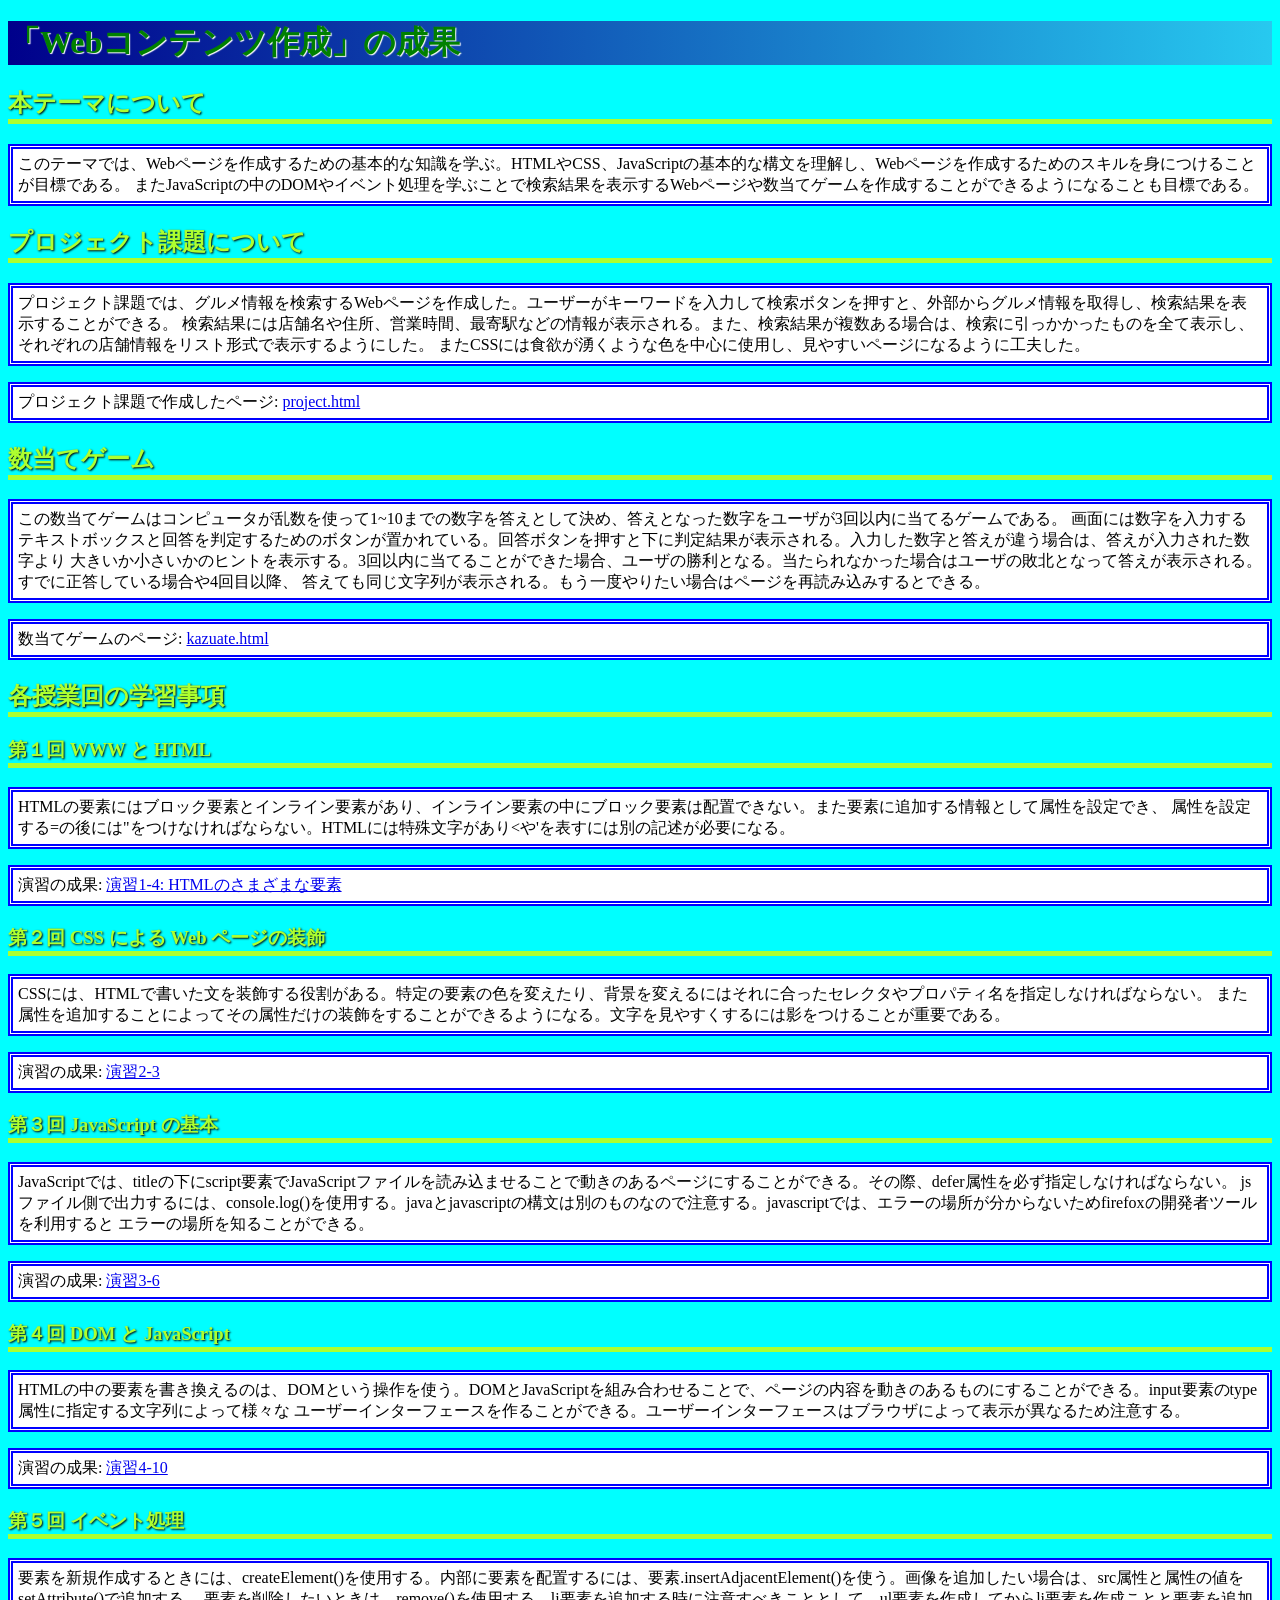
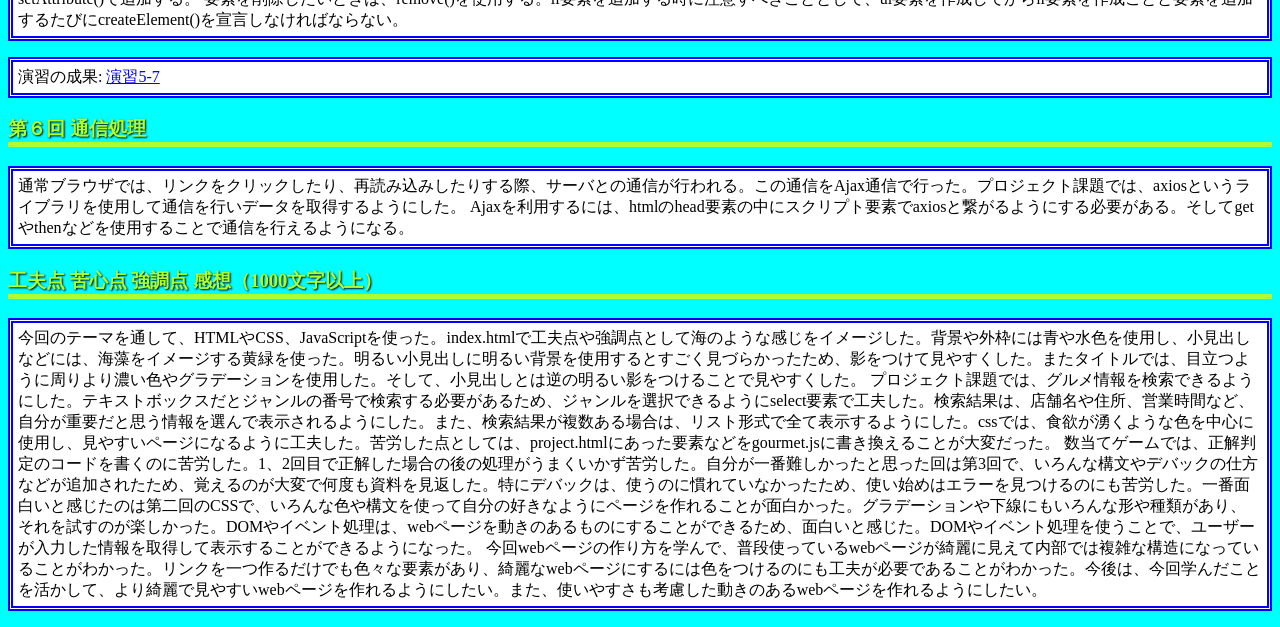
<file: index.html>
<!DOCTYPE html>
<div>
  <head>
    <meta charset="utf-8">
    <title>My test page</title>
    <link rel="stylesheet" href="style.css">
  </head>
  <body>
  <h1>「Webコンテンツ作成」の成果</h1>
  <h2>本テーマについて</h2>
  <p><!--（ここにはこのテーマの学習の目的と目標を記載してください.シラバスを参考にしましょう.(100文字)-->
    このテーマでは、Webページを作成するための基本的な知識を学ぶ。HTMLやCSS、JavaScriptの基本的な構文を理解し、Webページを作成するためのスキルを身につけることが目標である。
  またJavaScriptの中のDOMやイベント処理を学ぶことで検索結果を表示するWebページや数当てゲームを作成することができるようになることも目標である。
  </p>
  <h2>プロジェクト課題について</h2>
  <p><!--(ここには皆さんが取り組んだプロジェクト課題について書きましょう.)(200文字以上)-->
    プロジェクト課題では、グルメ情報を検索するWebページを作成した。ユーザーがキーワードを入力して検索ボタンを押すと、外部からグルメ情報を取得し、検索結果を表示することができる。
    検索結果には店舗名や住所、営業時間、最寄駅などの情報が表示される。また、検索結果が複数ある場合は、検索に引っかかったものを全て表示し、それぞれの店舗情報をリスト形式で表示するようにした。
    またCSSには食欲が湧くような色を中心に使用し、見やすいページになるように工夫した。
  </p>
  <p>プロジェクト課題で作成したページ:
    <a href="project.html" target="_blank">project.html</a>
  </p>

  <h2>数当てゲーム</h2>
  <p><!--(このテーマの第3回から数当てゲームを作りますので、そのあとにゲームの概要を説明してください.)(200文字以上)-->
    この数当てゲームはコンピュータが乱数を使って1~10までの数字を答えとして決め、答えとなった数字をユーザが3回以内に当てるゲームである。
    画面には数字を入力するテキストボックスと回答を判定するためのボタンが置かれている。回答ボタンを押すと下に判定結果が表示される。入力した数字と答えが違う場合は、答えが入力された数字より
    大きいか小さいかのヒントを表示する。3回以内に当てることができた場合、ユーザの勝利となる。当たられなかった場合はユーザの敗北となって答えが表示される。すでに正答している場合や4回目以降、
    答えても同じ文字列が表示される。もう一度やりたい場合はページを再読み込みするとできる。
  </p>
  <p>数当てゲームのページ:
    <a href="kazuate.html" target="_blank">kazuate.html</a>
  </p>
  

    <div id="zentai">

  <h2>各授業回の学習事項</h2>

  <div><h3>第１回 WWW と HTML</h3>
  <!-- <p>(今回学習した事柄を説明してください.)(100文字以上)</p> -->
  <p>HTMLの要素にはブロック要素とインライン要素があり、インライン要素の中にブロック要素は配置できない。また要素に追加する情報として属性を設定でき、
    属性を設定する=の後には&quot;をつけなければならない。HTMLには特殊文字があり&lt;や&apos;を表すには別の記述が必要になる。</p>
  <p>演習の成果:
    <a href="practice-html/elements.html" target="_blank">演習1-4: HTMLのさまざまな要素</a>
  </p></div>

  <div><h3>第２回 CSS による Web ページの装飾</h3></div>
  <p>CSSには、HTMLで書いた文を装飾する役割がある。特定の要素の色を変えたり、背景を変えるにはそれに合ったセレクタやプロパティ名を指定しなければならない。
    また属性を追加することによってその属性だけの装飾をすることができるようになる。文字を見やすくするには影をつけることが重要である。</p>
  <p>演習の成果:
    <a href="practice-css/browser-intro.html" target="_blank">演習2-3</a></p>

  <div><h3>第３回 JavaScript の基本</h3></div>
  <p>JavaScriptでは、titleの下にscript要素でJavaScriptファイルを読み込ませることで動きのあるページにすることができる。その際、defer属性を必ず指定しなければならない。
    jsファイル側で出力するには、console.log()を使用する。javaとjavascriptの構文は別のものなので注意する。javascriptでは、エラーの場所が分からないためfirefoxの開発者ツールを利用すると
    エラーの場所を知ることができる。
  </p>
  <p>演習の成果:
    <a href="practice-js/obj-practice.html" target="_blank">演習3-6</a>
  </p>

  <div><h3>第４回 DOM と JavaScript</h3></div>
  <p>HTMLの中の要素を書き換えるのは、DOMという操作を使う。DOMとJavaScriptを組み合わせることで、ページの内容を動きのあるものにすることができる。input要素のtype属性に指定する文字列によって様々な
    ユーザーインターフェースを作ることができる。ユーザーインターフェースはブラウザによって表示が異なるため注意する。
  </p>
  <p>演習の成果:
    <a href="practice-eventdom/tashizan.html" target="_blank">演習4-10</a>
  </p>

  <div><h3>第５回 イベント処理 </h3></div>
  <p>要素を新規作成するときには、createElement()を使用する。内部に要素を配置するには、要素.insertAdjacentElement()を使う。画像を追加したい場合は、src属性と属性の値をsetAttribute()で追加する。
    要素を削除したいときは、remove()を使用する。li要素を追加する時に注意すべきこととして、ul要素を作成してからli要素を作成ことと要素を追加するたびにcreateElement()を宣言しなければならない。
  </p>
  <p>演習の成果:
    <a href="practice-dom2/dom2-exercise.html" target="_blank">演習5-7</a>
  </p>

  <div><h3>第６回 通信処理 </h3></div>
  <p>通常ブラウザでは、リンクをクリックしたり、再読み込みしたりする際、サーバとの通信が行われる。この通信をAjax通信で行った。プロジェクト課題では、axiosというライブラリを使用して通信を行いデータを取得するようにした。
    Ajaxを利用するには、htmlのhead要素の中にスクリプト要素でaxiosと繋がるようにする必要がある。そしてgetやthenなどを使用することで通信を行えるようになる。
  </p>

  <div><h3>工夫点 苦心点 強調点 感想（1000文字以上） </h3></div>
  <p>
    今回のテーマを通して、HTMLやCSS、JavaScriptを使った。index.htmlで工夫点や強調点として海のような感じをイメージした。背景や外枠には青や水色を使用し、小見出しなどには、海藻をイメージする黄緑を使った。明るい小見出しに明るい背景を使用するとすごく見づらかったため、影をつけて見やすくした。またタイトルでは、目立つように周りより濃い色やグラデーションを使用した。そして、小見出しとは逆の明るい影をつけることで見やすくした。
    プロジェクト課題では、グルメ情報を検索できるようにした。テキストボックスだとジャンルの番号で検索する必要があるため、ジャンルを選択できるようにselect要素で工夫した。検索結果は、店舗名や住所、営業時間など、自分が重要だと思う情報を選んで表示されるようにした。また、検索結果が複数ある場合は、リスト形式で全て表示するようにした。cssでは、食欲が湧くような色を中心に使用し、見やすいページになるように工夫した。苦労した点としては、project.htmlにあった要素などをgourmet.jsに書き換えることが大変だった。
    数当てゲームでは、正解判定のコードを書くのに苦労した。1、2回目で正解した場合の後の処理がうまくいかず苦労した。自分が一番難しかったと思った回は第3回で、いろんな構文やデバックの仕方などが追加されたため、覚えるのが大変で何度も資料を見返した。特にデバックは、使うのに慣れていなかったため、使い始めはエラーを見つけるのにも苦労した。一番面白いと感じたのは第二回のCSSで、いろんな色や構文を使って自分の好きなようにページを作れることが面白かった。グラデーションや下線にもいろんな形や種類があり、それを試すのが楽しかった。DOMやイベント処理は、webページを動きのあるものにすることができるため、面白いと感じた。DOMやイベント処理を使うことで、ユーザーが入力した情報を取得して表示することができるようになった。
    今回webページの作り方を学んで、普段使っているwebページが綺麗に見えて内部では複雑な構造になっていることがわかった。リンクを一つ作るだけでも色々な要素があり、綺麗なwebページにするには色をつけるのにも工夫が必要であることがわかった。今後は、今回学んだことを活かして、より綺麗で見やすいwebページを作れるようにしたい。また、使いやすさも考慮した動きのあるwebページを作れるようにしたい。
    
  </p>
  </body>
</html>
</file>
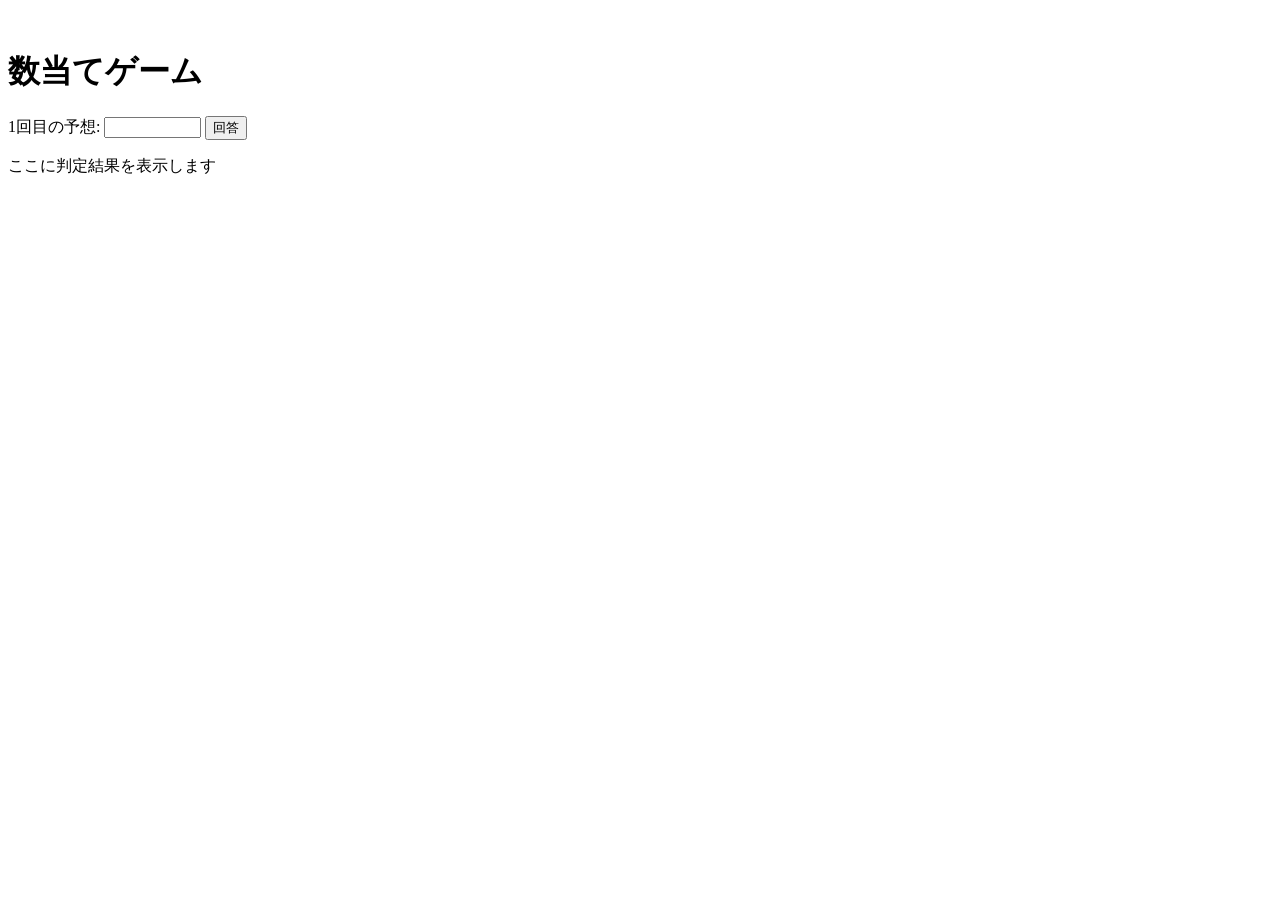
<file: kazuate.html>
<!-- 課題4-1: 数当てゲーム -->

<!DOCTYPE html>
<html>
  <head>
    <meta charset="utf-8">
    <title>数当てゲーム</title>
    <script src="kazuate.js" defer></script>
  </head>

　　<body>
    <h1>数当てゲーム</h1>
    <p>
        <span id="kaisu">1</span>回目の予想: 
        <!-- ここにテキストボックスとボタンを設置 -->
         <input type = "text" id = "yosou" size ="10">  
         <button id="answer">回答</button>
    </p>
    <p id="result">ここに判定結果を表示します</p>
</html>
</file>
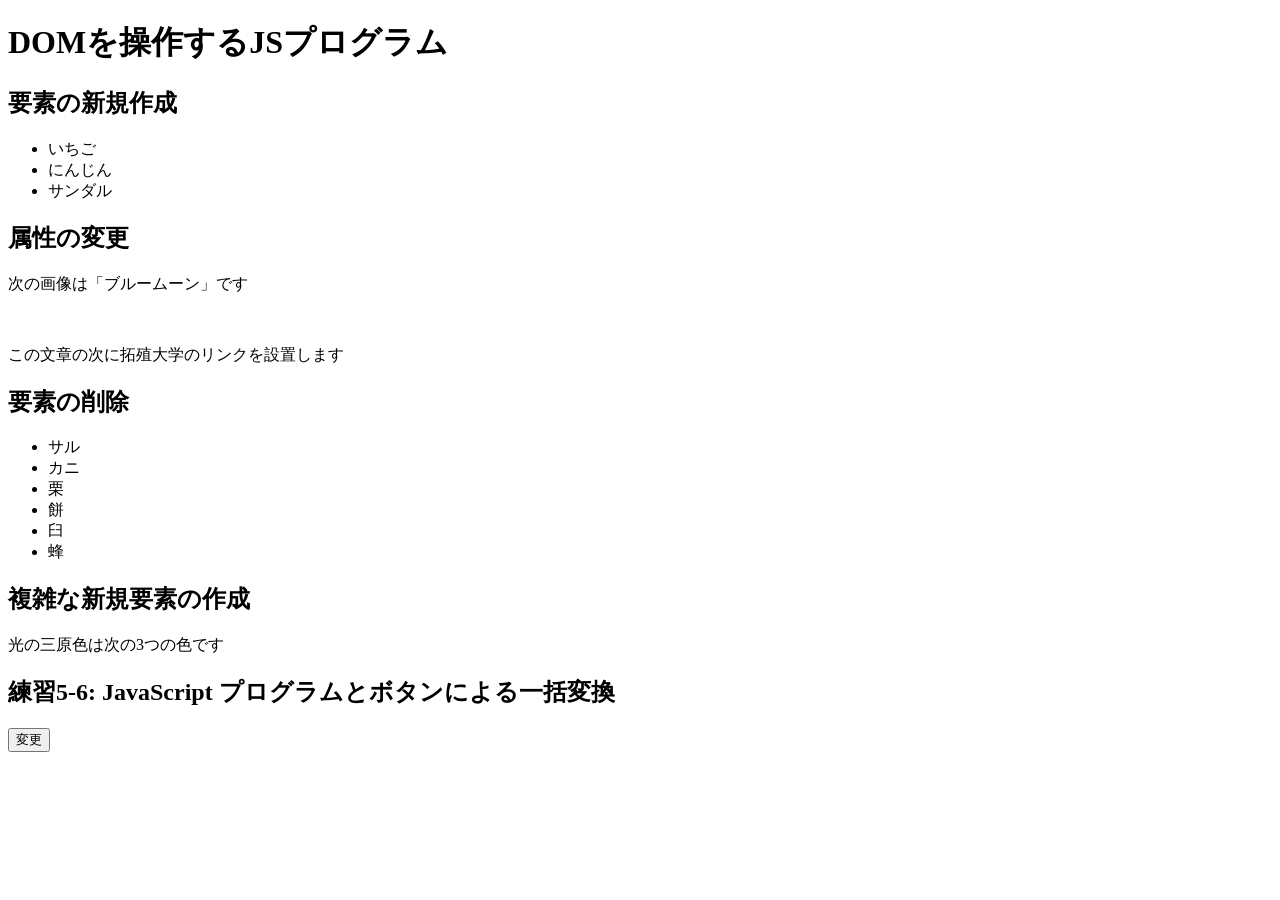
<file: practice-dom2/dom2-intro.html>
<!DOCTYPE html>
<html>
  <head>
    <title>DOMを操作するJSプログラム</title>
	<script src="dom2-intro.js" defer></script>
  </head>

  <body>
	  <h1>DOMを操作するJSプログラム</h1>

	  <h2>要素の新規作成</h2>
	  <ul id="kazoeuta">
		<li>いちご</li>
		<li>にんじん</li>
		<li>サンダル</li>
	  </ul>

	  <h2>属性の変更</h2>
	  <p>次の画像は「ブルームーン」です</p>
	  <img id="bluemoon">

	  <p id="takudai">この文章の次に拓殖大学のリンクを設置します</p>


	  <h2>要素の削除</h2>
	  <ul id="kassen">
		  <li>サル</li>
		  <li>カニ</li>
		  <li>栗</li>
		  <li id="mochi">餅</li>
		  <li>臼</li>
		  <li>蜂</li>
	  </ul>

	  <h2 id="fukuzatu">複雑な新規要素の作成</h2>
	  <p id="primary">光の三原色は次の3つの色です</p>

	  <h2>練習5-6: JavaScript プログラムとボタンによる一括変換</h2>
	  <button id="henkou">変更</button>

  </body>
</html>
</file>
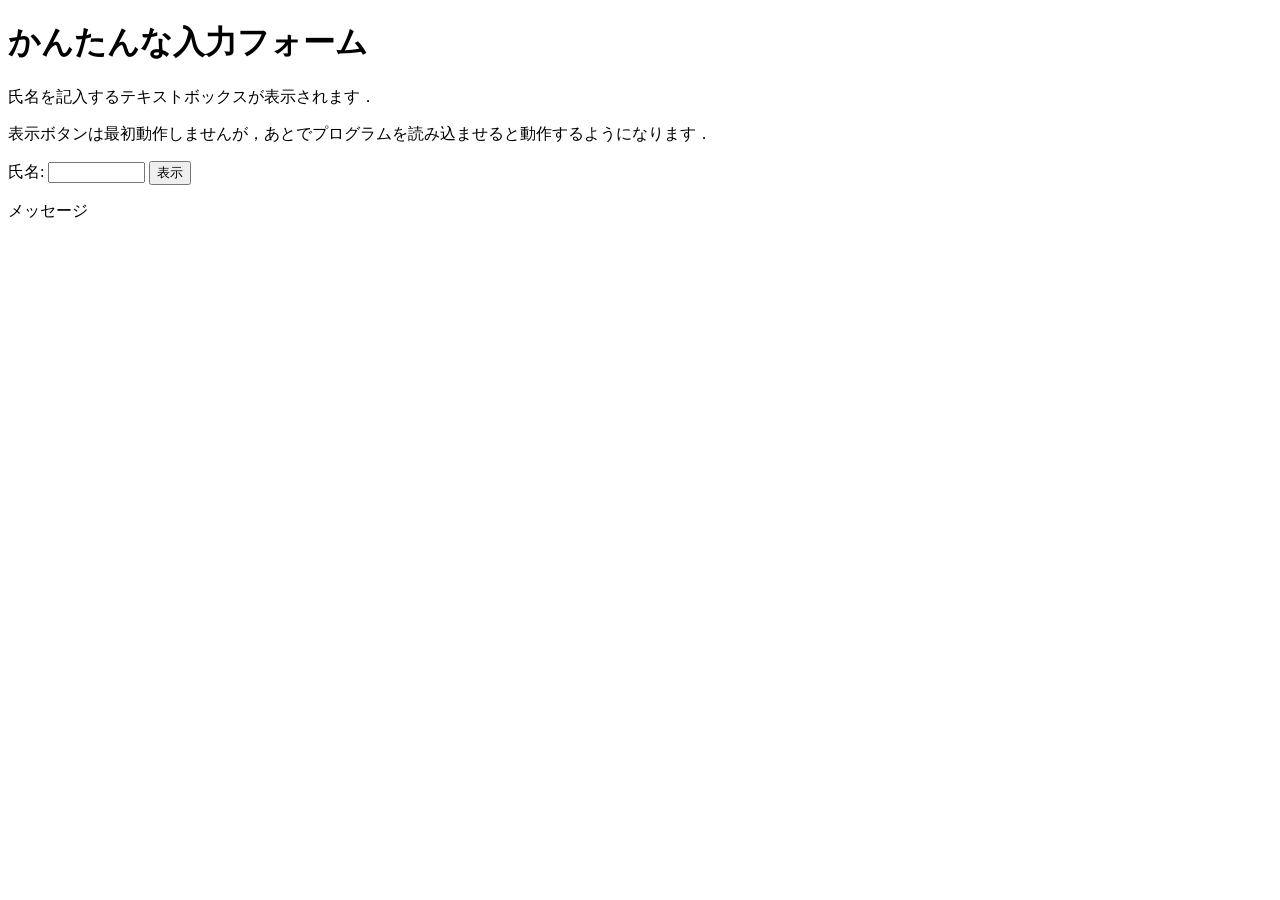
<file: practice-eventdom/input-demo.html>
<!DOCTYPE html>
<html>
  <head>
    <title>かんたんな入力フォーム</title>

    <script src="input-demo.js" defer></script>
  </head>

  <body>
    <h1>かんたんな入力フォーム</h1>
	<p>氏名を記入するテキストボックスが表示されます．</p>
	<p>表示ボタンは最初動作しませんが，あとでプログラムを読み込ませると動作するようになります．</p>
	<label for="shimei">氏名: </label>
	<input type="text" name="shimei" size="10" id="shimei">
	<button id="print">表示</button>
	<p id="message">メッセージ</p>
  </body>
</html>
</file>
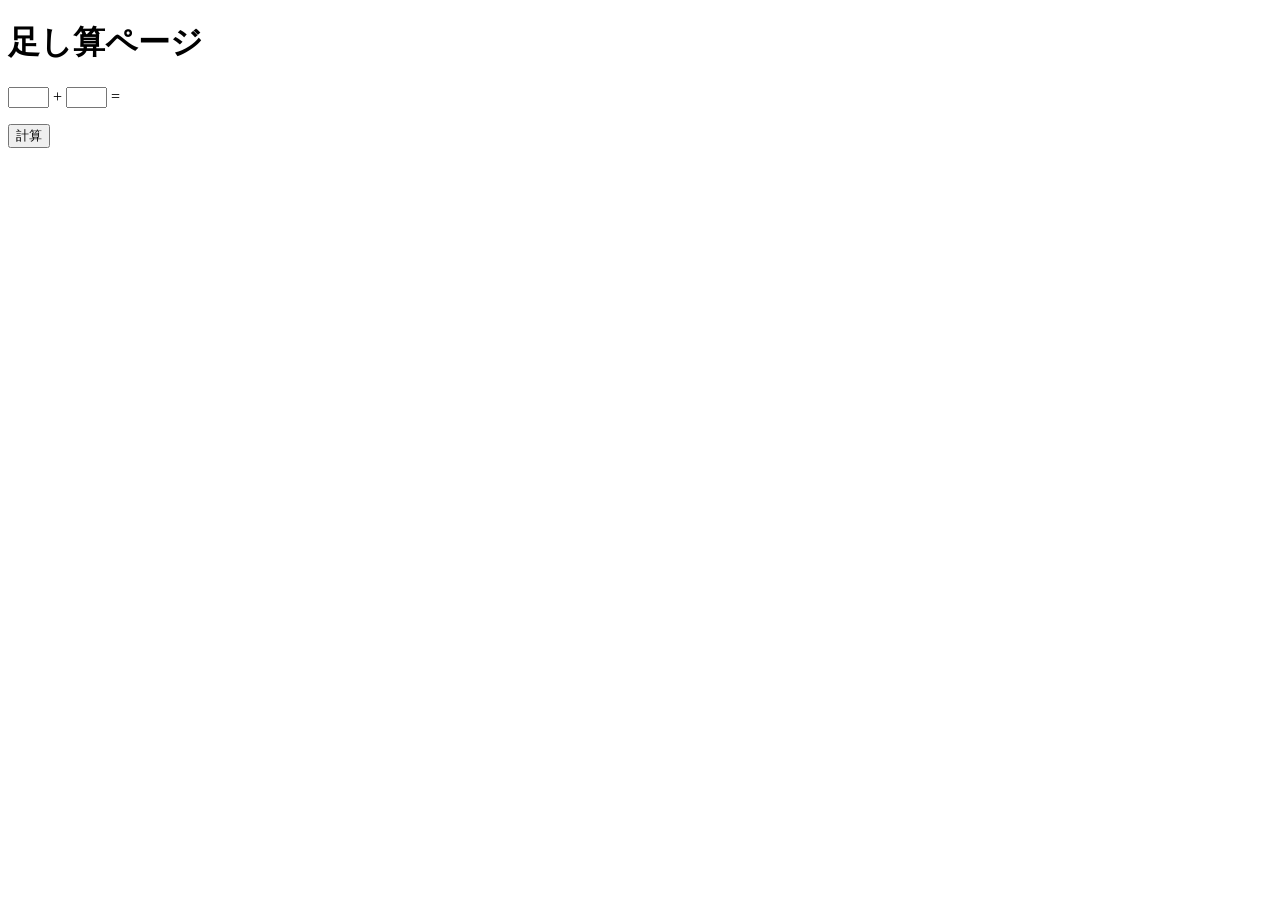
<file: practice-eventdom/tashizan.html>
<!DOCTYPE html>
<html>
  <head>
    <title>足し算ページ</title>
	<script src="tashizan.js" defer></script>
  </head>

  <body>
    <h1>足し算ページ</h1>
	<p>
	<input type="text" name="left" id="left" size="3">
	+
	<input type="text" name="right" id="right" size="3">
	=
	<span id="answer"></span>
	</p>
	<button id="calc">計算</button>
  </body>
</html>
</file>
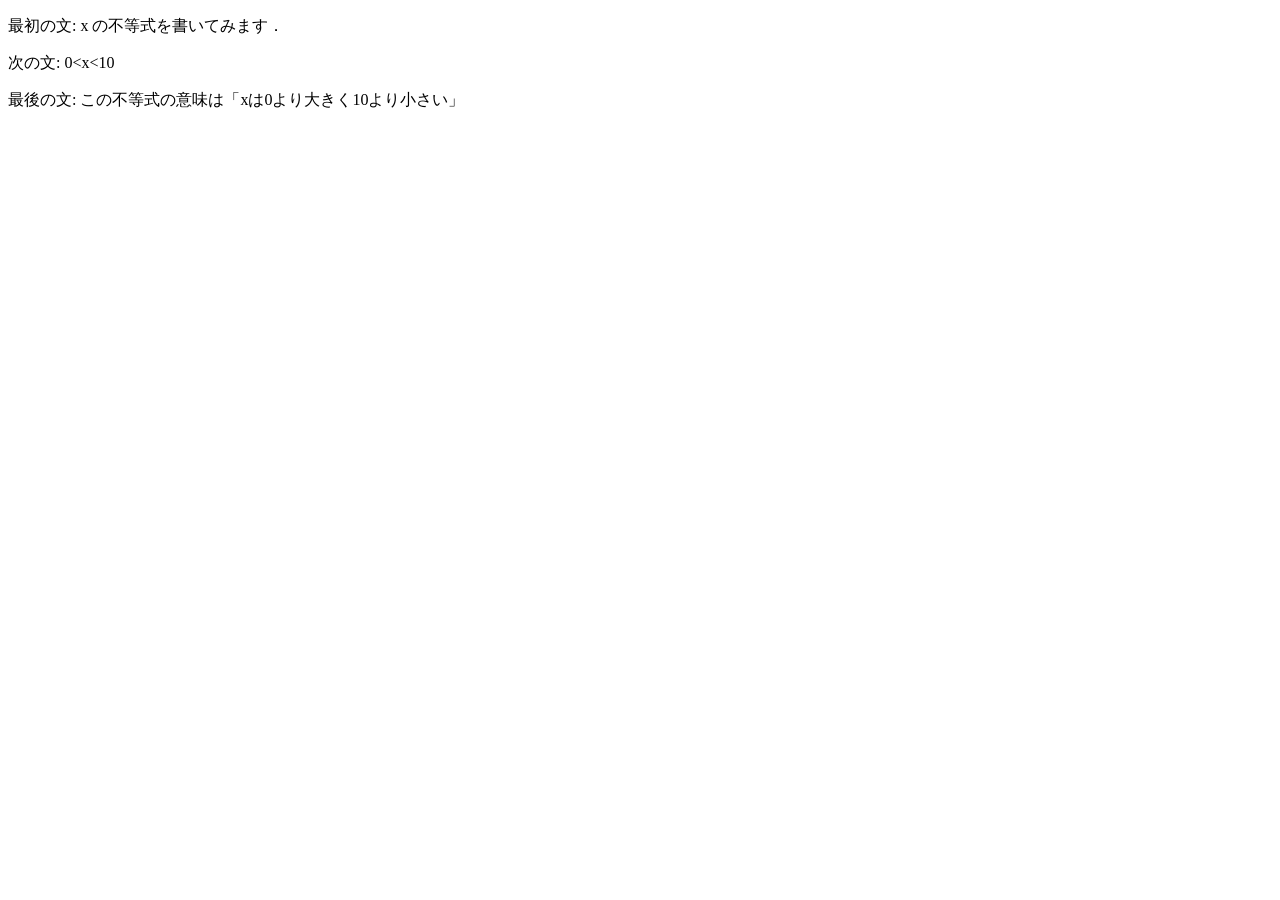
<file: practice-html/structure.html>
<!DOCTYPE html>
<html>
  <head>
    <meta charset="utf-8">
    <title>演習1-3</title>
  </head>
  <body>
   <p>最初の文: x の不等式を書いてみます．</p>
   <p>次の文: 0&lt;x&lt;10</p>
   <p>最後の文: この不等式の意味は「xは0より大きく10より小さい」</p>
<!--
<p>これは不要な文章です．</p>
 -->
  </body>
</html>
</file>
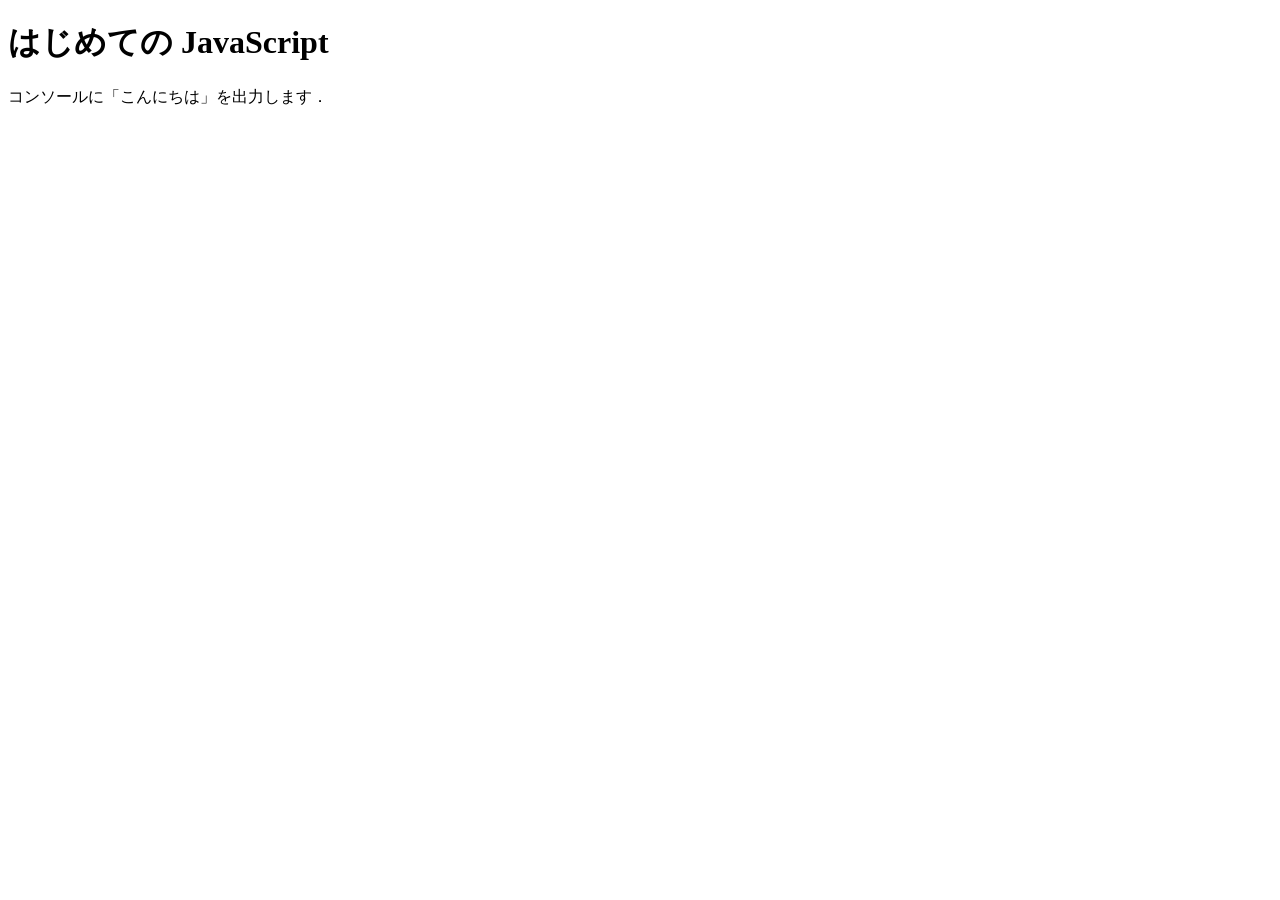
<file: practice-js/jsintro.html>
<!DOCTYPE html>
<html>
  <head>
    <meta charset="utf-8">
    <title>はじめての JavaScript</title>

    <script src="hello.js" defer></script>
  </head>

  <body>
    <h1>はじめての JavaScript</h1>

    <p>コンソールに「こんにちは」を出力します．</p>
  </body>
</html>
</file>
<file: style.css>
h1{
    color:green;
    text-shadow: 1px 1px 1px white;
    background-color:rgba(101, 116, 215, 0.388);
    background: linear-gradient(to right,darkblue,rgba(101, 116, 215, 0.388));
}
h2,h3{
    color:greenyellow;
    text-shadow: 1px 1px 2px black;
    border-bottom: solid 5px greenyellow;

}
p{
    background-color:white;
    border:thick double blue;
    padding:5px;
}
*{
    background-color:aqua;
}
a:hover{
    color:rgb(247, 247, 167);
    text-shadow: 1px 1px 3px black;
}
a{
    background-color:white;
}
</file>
